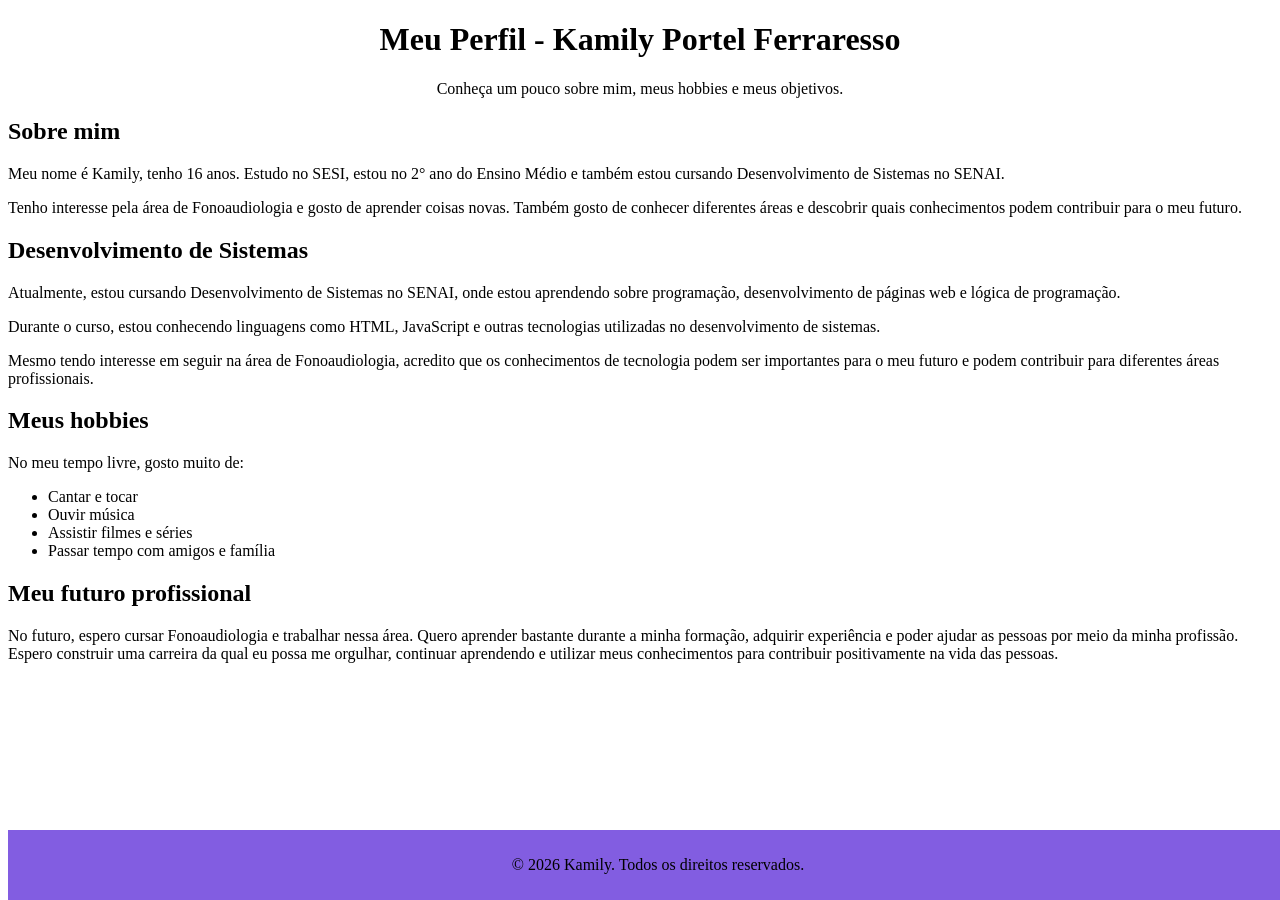
<file: atividades/S1_at3_lima/meu_perfil.html>
<!DOCTYPE html>
<html lang="pt-BR">

<head>
    <meta charset="UTF-8">
    <title>Meu Perfil - Kamily Portel Ferraresso</title>
</header>

<body>

    <header>
        <h1><center>Meu Perfil - Kamily Portel Ferraresso</h1></center>
        <p><center>Conheça um pouco sobre mim, meus hobbies e meus objetivos.</p></center>
    </header>

    <main>

        <section>
            <h2>Sobre mim</h2>

            <p>
                Meu nome é Kamily, tenho 16 anos. Estudo no SESI, estou no
                2° ano do Ensino Médio e também estou cursando Desenvolvimento
                de Sistemas no SENAI.
            </p>

            <p>
                Tenho interesse pela área de Fonoaudiologia e gosto de
                aprender coisas novas. Também gosto de conhecer diferentes
                áreas e descobrir quais conhecimentos podem contribuir para
                o meu futuro.
            </p>
        </section>

        <section>
            <h2>Desenvolvimento de Sistemas</h2>

            <p>
                Atualmente, estou cursando Desenvolvimento de Sistemas no SENAI,
                onde estou aprendendo sobre programação, desenvolvimento de
                páginas web e lógica de programação.
            </p>

            <p>
                Durante o curso, estou conhecendo linguagens como HTML,
                JavaScript e outras tecnologias utilizadas no desenvolvimento
                de sistemas.
            </p>

            <p>
                Mesmo tendo interesse em seguir na área de Fonoaudiologia,
                acredito que os conhecimentos de tecnologia podem ser
                importantes para o meu futuro e podem contribuir para
                diferentes áreas profissionais.
            </p>
        </section>

        <section>
            <h2>Meus hobbies</h2>

            <p>
                No meu tempo livre, gosto muito de:
            </p>

            <ul>
                <li>Cantar e tocar</li>
                <li>Ouvir música</li>
                <li>Assistir filmes e séries</li>
                <li>Passar tempo com amigos e família</li>
            </ul>
        </section>

        <section>
            <h2>Meu futuro profissional</h2>

            <p>
                No futuro, espero cursar Fonoaudiologia e trabalhar nessa área.
                Quero aprender bastante durante a minha formação, adquirir
                experiência e poder ajudar as pessoas por meio da minha profissão.
            

            
                Espero construir uma carreira da qual eu possa me orgulhar,
                continuar aprendendo e utilizar meus conhecimentos para
                contribuir positivamente na vida das pessoas.
            </p>
        </section>

    </main>

    <style>
     Footer {
        background-color: #825de1;
        padding: 10px;
        text-align: center;
        position: fixed;
        bottom: 0;
        width: 100%;
       }
     </style>

<footer> 
    <p>&copy; 2026 Kamily. Todos os direitos reservados.</p>

</footer>

</body>

</html>
</file>
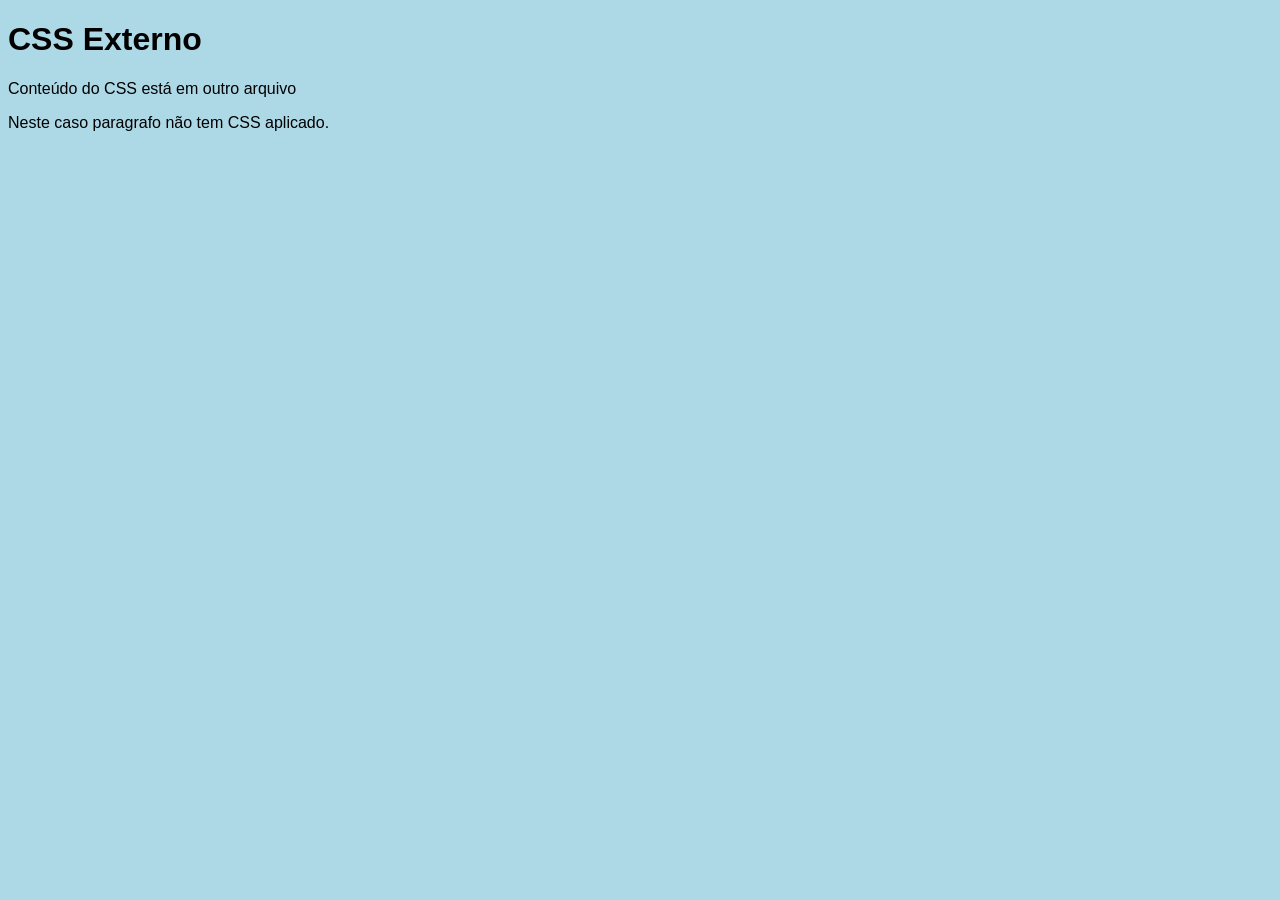
<file: atividades/S1_at3_r1_lima/CSSExterno.html>
<!DOCTYPE html>
<html lang="pt-br">
<head>
    <meta charset="UTF-8">
    <meta name="viewport" content="width=device-width, initial-scale=1.0">
    <meta name="description" content="Página com estilo CSS externo">
    <meta http-equiv="X-UA-Compatible" content="ie-edge">
    <title>CSS_Externo</title>

    <!-- Declaração do CSS externo-->
    <link rel="stylesheet" href="style.css">

</head>
<body>
    
</body>
    <h1>CSS Externo</h1>
    <p class="titulo_h1">Conteúdo do CSS está em outro arquivo</p>
    <p id="paragrafo">Neste caso paragrafo não tem CSS aplicado.</p>

</body>
</html>
</file>
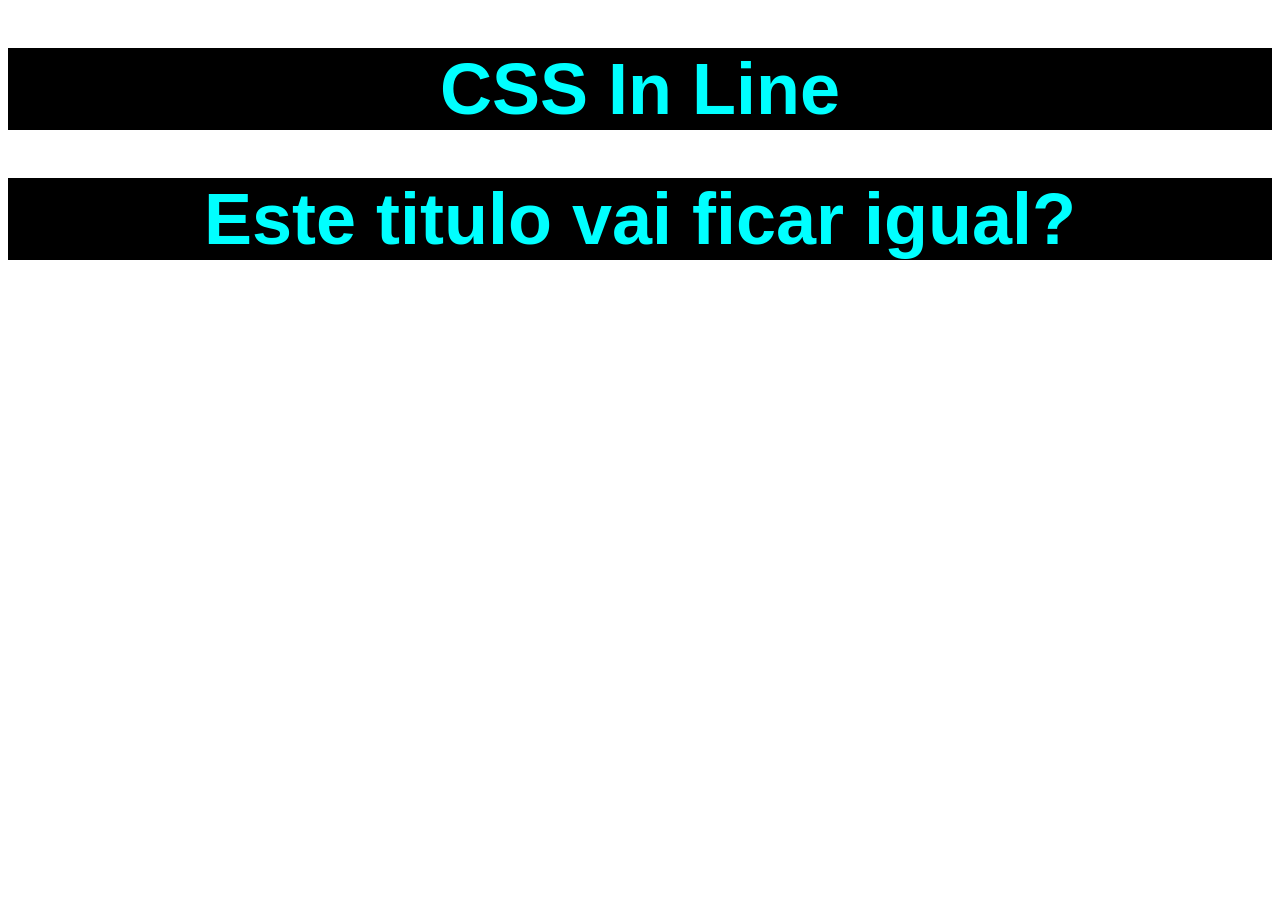
<file: atividades/S1_at3_r1_lima/CSSInLine.html>
<!DOCTYPE html>
<html lang="pt-br">

<head>
    <meta charset="UTF-8">
    <meta name="viewport" content="width=device-width, initial-scale=1.0">
    <meta name="description" content="Página com estilo CSS InLine">
    <meta http-equiv="X-UA-Compatible" content="ie-edge">
    <title>CSS_InLine</title>
</head>

<body>
    <!-- Declaração do CSS inline-->
    <h1
        style="color: aqua; background-color: black; font-family: Impact, Haettenschweiler, 'Arial Narrow Bold', sans-serif; font-size: 72px; text-align: center;">
        CSS In Line</style>
    </h1>
    <h1 style="color: aqua; background-color: black; font-family: Impact, Haettenschweiler, 'Arial Narrow Bold', sans-serif; font-size: 72px; text-align: center;">
     Este titulo vai ficar igual?</style>
    </h1>
</body>
</html>
</file>
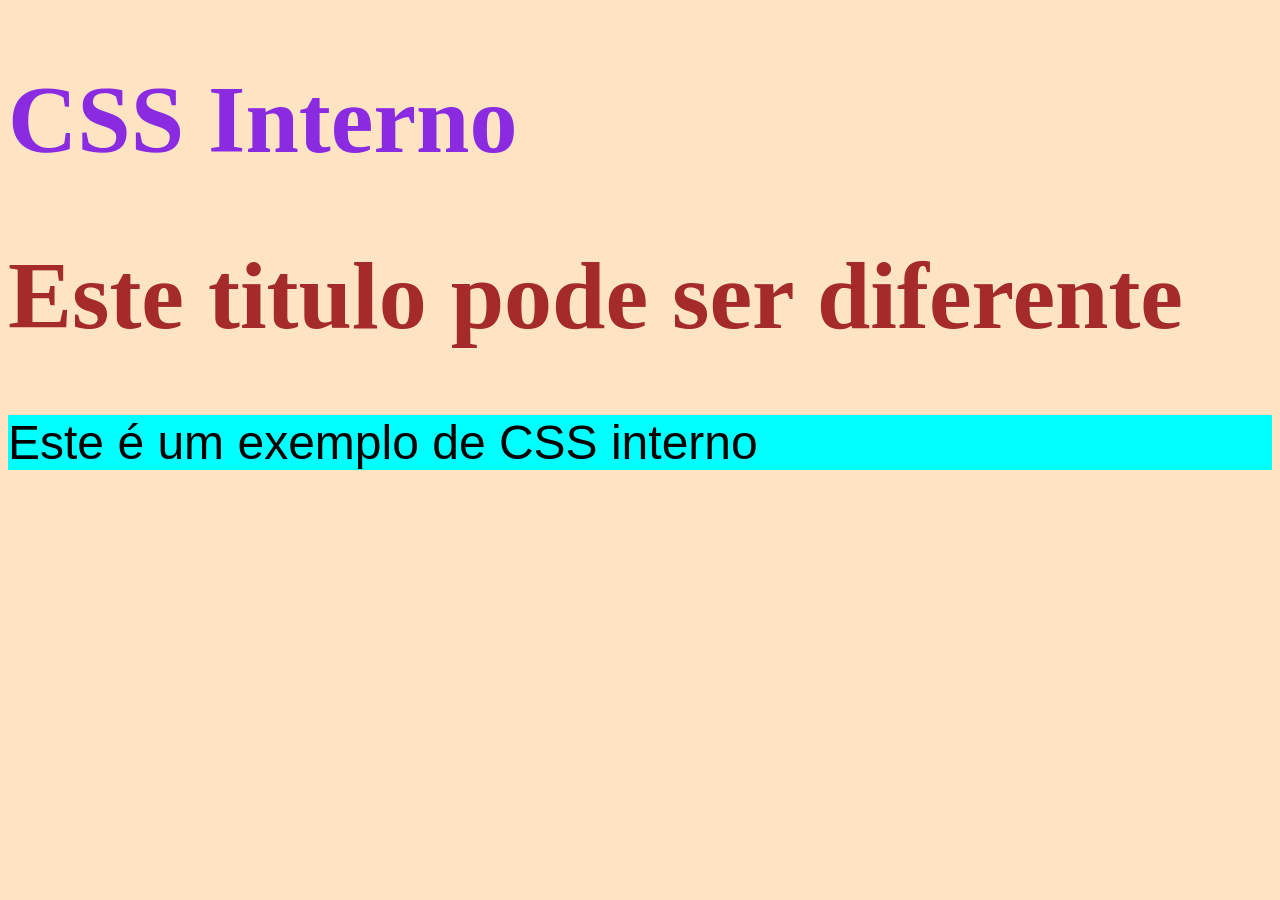
<file: atividades/S1_at3_r1_lima/CSSInterno.html>
<!DOCTYPE html>
<html lang="pt-br">
<head>
    <meta charset="UTF-8">
    <meta name="viewport" content="width=device-width, initial-scale=1.0">
    <meta name="description" content="Página com estilo CSS inline">
    <meta http-equiv="X-UA-Compatible" content="ie-edge">
    <title>CSS_Interno</title>

    <style>
        body{
            background-color: bisque;
            font-size: 48px;
            font-family: Arial, Helvetica, sans-serif;
        }
        h1{
            color: blueviolet;
            font-family: 'Times New Roman', Times, serif;
        }
        p{
            color: rgb(220, 20, 60);
        }
        div{
            background-color: aqua;
        }
        .paragrafo{
            color: black;
        }
        .card{
            background-color: deeppink;
            color: antiquewhite;
            font-size: 24px;
            padding: 10px;
            
        }
    </style>
</head>

<body>
   <h1>CSS Interno</h1> 
   <h1 style="color: brown;">Este titulo pode ser diferente</h1>
   <div>
        <p class="paragrafo"> Este é um exemplo de CSS interno</p>
   </div>

</body>
</html>
</file>
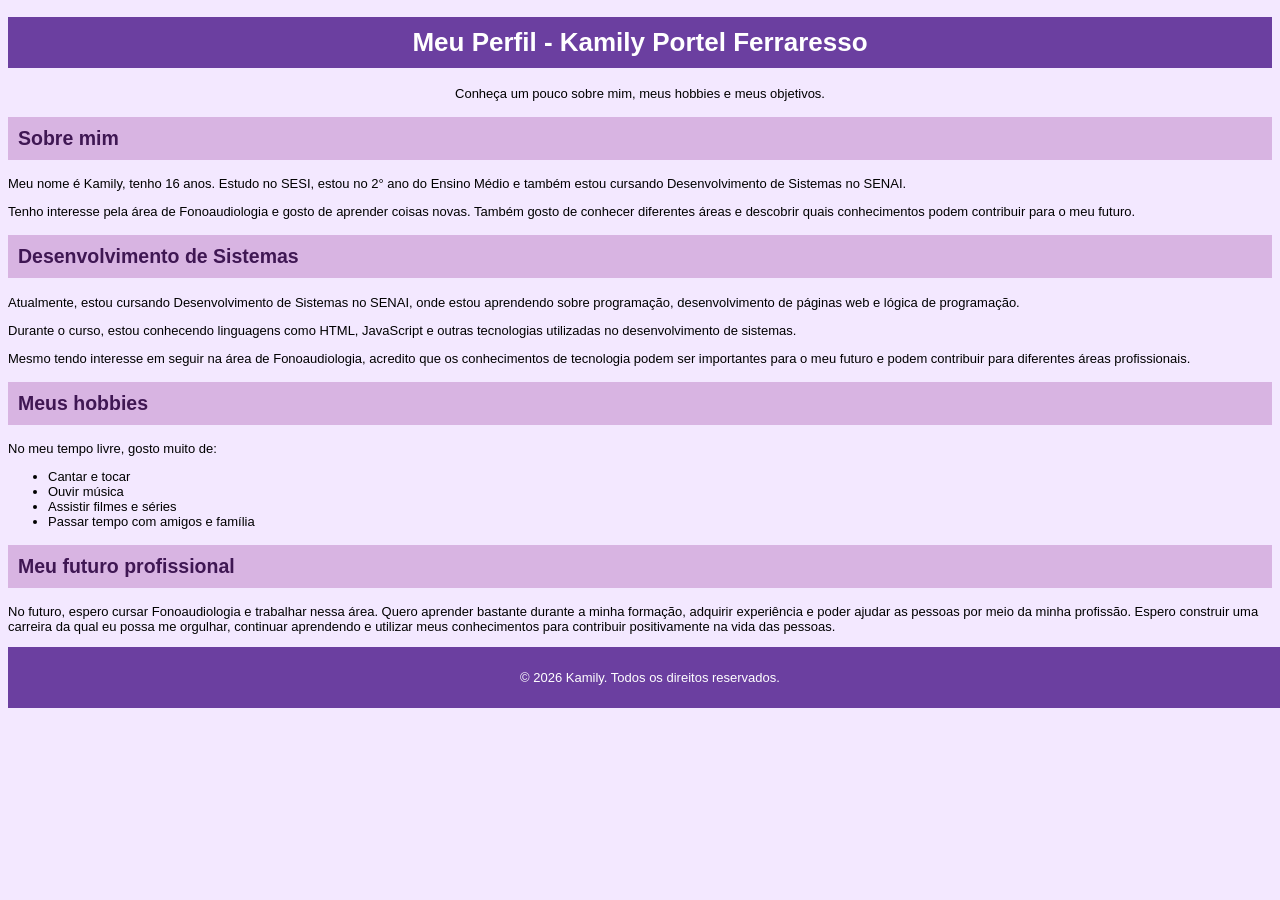
<file: atividades/S1_at3_r1_lima/meu_perfil.html>
<!DOCTYPE html>
<html lang="pt-BR">

<head>
    <meta charset="UTF-8">
    <title>Meu Perfil - Kamily Portel Ferraresso</title>
</header>

<body>

    <header>
        <h1><center>Meu Perfil - Kamily Portel Ferraresso</h1></center>
        <p><center>Conheça um pouco sobre mim, meus hobbies e meus objetivos.</p></center>
    </header>

    <main>

        <section>
            <h2>Sobre mim</h2>

            <p>
                Meu nome é Kamily, tenho 16 anos. Estudo no SESI, estou no
                2° ano do Ensino Médio e também estou cursando Desenvolvimento
                de Sistemas no SENAI.
            </p>

            <p>
                Tenho interesse pela área de Fonoaudiologia e gosto de
                aprender coisas novas. Também gosto de conhecer diferentes
                áreas e descobrir quais conhecimentos podem contribuir para
                o meu futuro.
            </p>
        </section>

        <section>
            <h2>Desenvolvimento de Sistemas</h2>

            <p>
                Atualmente, estou cursando Desenvolvimento de Sistemas no SENAI,
                onde estou aprendendo sobre programação, desenvolvimento de
                páginas web e lógica de programação.
            </p>

            <p>
                Durante o curso, estou conhecendo linguagens como HTML,
                JavaScript e outras tecnologias utilizadas no desenvolvimento
                de sistemas.
            </p>

            <p>
                Mesmo tendo interesse em seguir na área de Fonoaudiologia,
                acredito que os conhecimentos de tecnologia podem ser
                importantes para o meu futuro e podem contribuir para
                diferentes áreas profissionais.
            </p>
        </section>

        <section>
            <h2>Meus hobbies</h2>

            <p>
                No meu tempo livre, gosto muito de:
            </p>

            <ul>
                <li>Cantar e tocar</li>
                <li>Ouvir música</li>
                <li>Assistir filmes e séries</li>
                <li>Passar tempo com amigos e família</li>
            </ul>
        </section>

        <section>
            <h2>Meu futuro profissional</h2>

            <p>
                No futuro, espero cursar Fonoaudiologia e trabalhar nessa área.
                Quero aprender bastante durante a minha formação, adquirir
                experiência e poder ajudar as pessoas por meio da minha profissão.
            

            
                Espero construir uma carreira da qual eu possa me orgulhar,
                continuar aprendendo e utilizar meus conhecimentos para
                contribuir positivamente na vida das pessoas.
            </p>
        </section>

    </main>

    <style>
        footer {
        background-color: #6B3FA0;
        color: white;
        padding: 10px;
        text-align: center;
        width: 100%;
    }

    body {
        background-color: #F3E8FF;
        font-size: 13px;
        font-family: Arial, Helvetica, sans-serif;
    }

    h1 {
        background-color: #6B3FA0;
        color: white;
        padding: 10px;
    }

    h2 {
        background-color: #D8B4E2;
        color: #3F1753;
        padding: 10px;
    }

     </style>

<footer> 
    <p>&copy; 2026 Kamily. Todos os direitos reservados.</p>

</footer>

</body>

</html>
</file>
<file: atividades/S1_at3_r1_lima/style.css>
body{
    font-family: Arial, Helvetica, sans-serif;
    background-color: lightblue;
}
.titulo_h1 #paragrafo{
    text-align: left;
    color: black;
    font-style: 36px;
}
</file>
